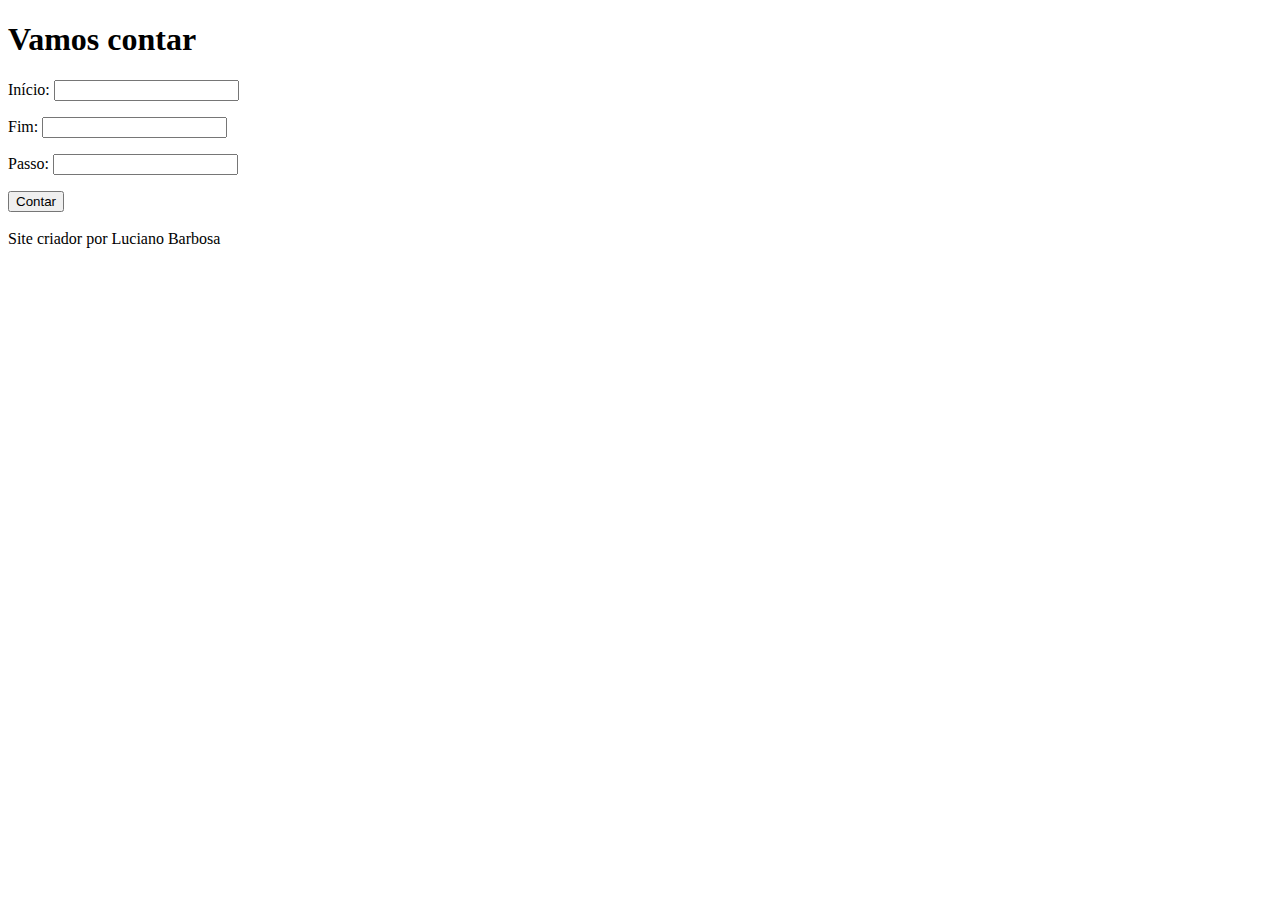
<file: aula14/index.html>
<!DOCTYPE html>
<html lang="pt-br">
<head>
    <meta charset="UTF-8">
    <meta name="viewport" content="width=device-width, initial-scale=1.0">
    <title>Super Contador</title>
</head>
<body>
    <header>
        <h1>Vamos contar</h1>
    </header>
    <section>
        <div id="dados">
            <p>Início: <input type="number" name="inicio" id="txti"> </p>
            <p>Fim: <input type="number" name="fim" id="txtf"></p>
            <p>Passo: <input type="number" name="passo" id="txtp"></p>
            <input type="button" value="Contar" onclick="contar()">
        </div>
        <br>
        <div id="res">
        </div>
    </section>
    <footer>
        Site criador por Luciano Barbosa
    </footer>
    <script src="script.js"></script>
</body>
</html>
</file>
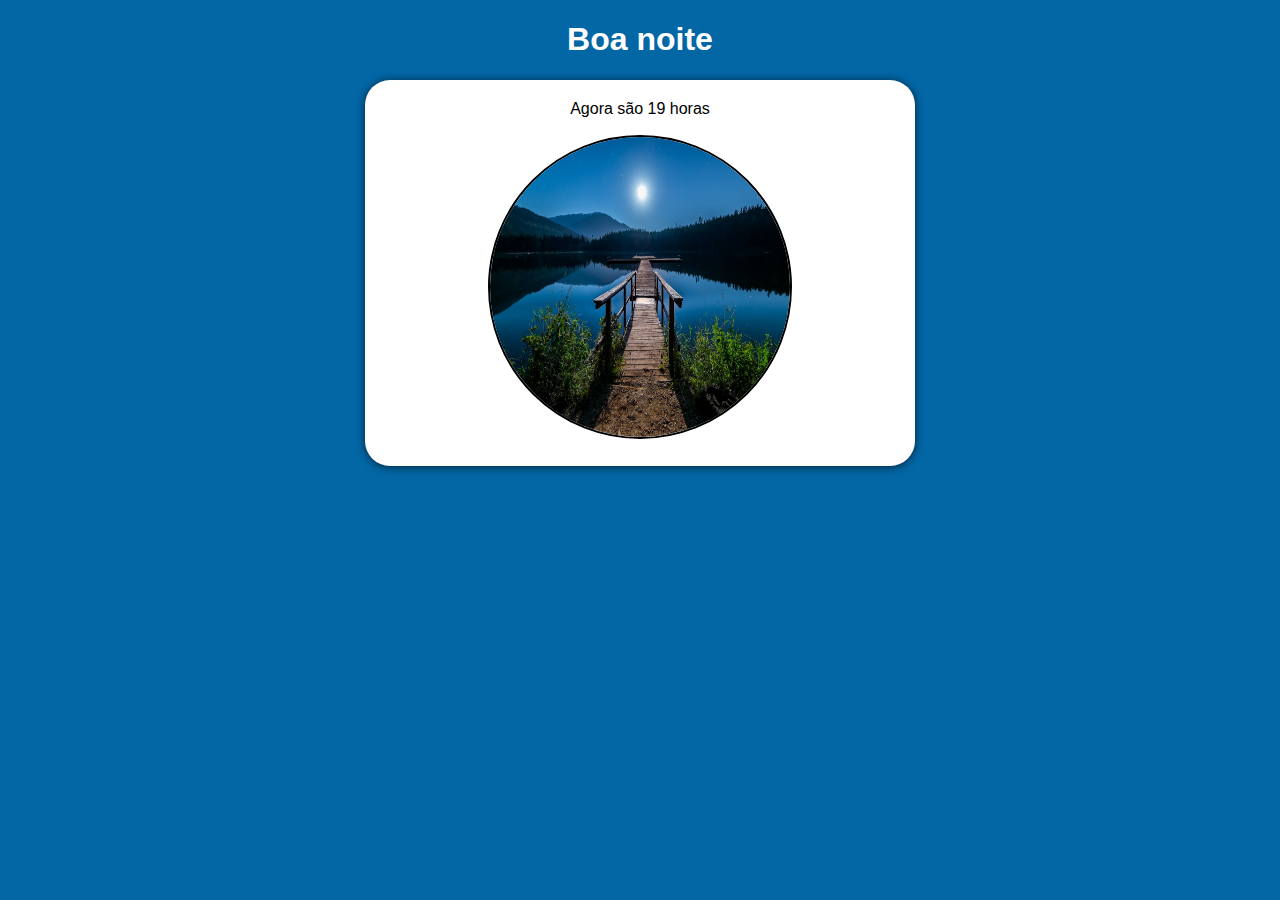
<file: aula012/ex014/index.html>
<!DOCTYPE html>
<html lang="pt-br">
<head>
    <meta charset="UTF-8">
    <meta name="viewport" content="width=device-width, initial-scale=1.0">
    <link rel="stylesheet" href="estilo/style.css">
    <title>Projeto Hora do dia</title>
</head>
<body onload="carregar()">
    <header>
        <h1 id="titulo"></h1>
    </header>
    <section>
        <div id="painel">
            <div id="msg">
            
            </div>
            <div id="foto">
                 <img id="imagem" src="media/pexels-gareth-davies-230510-910411.jpg" alt="Foto do dia">
            </div>
        </div>
    </section>
    <footer>
        <script src="script/script.js"></script>
    </footer>
</body>
</html>
</file>
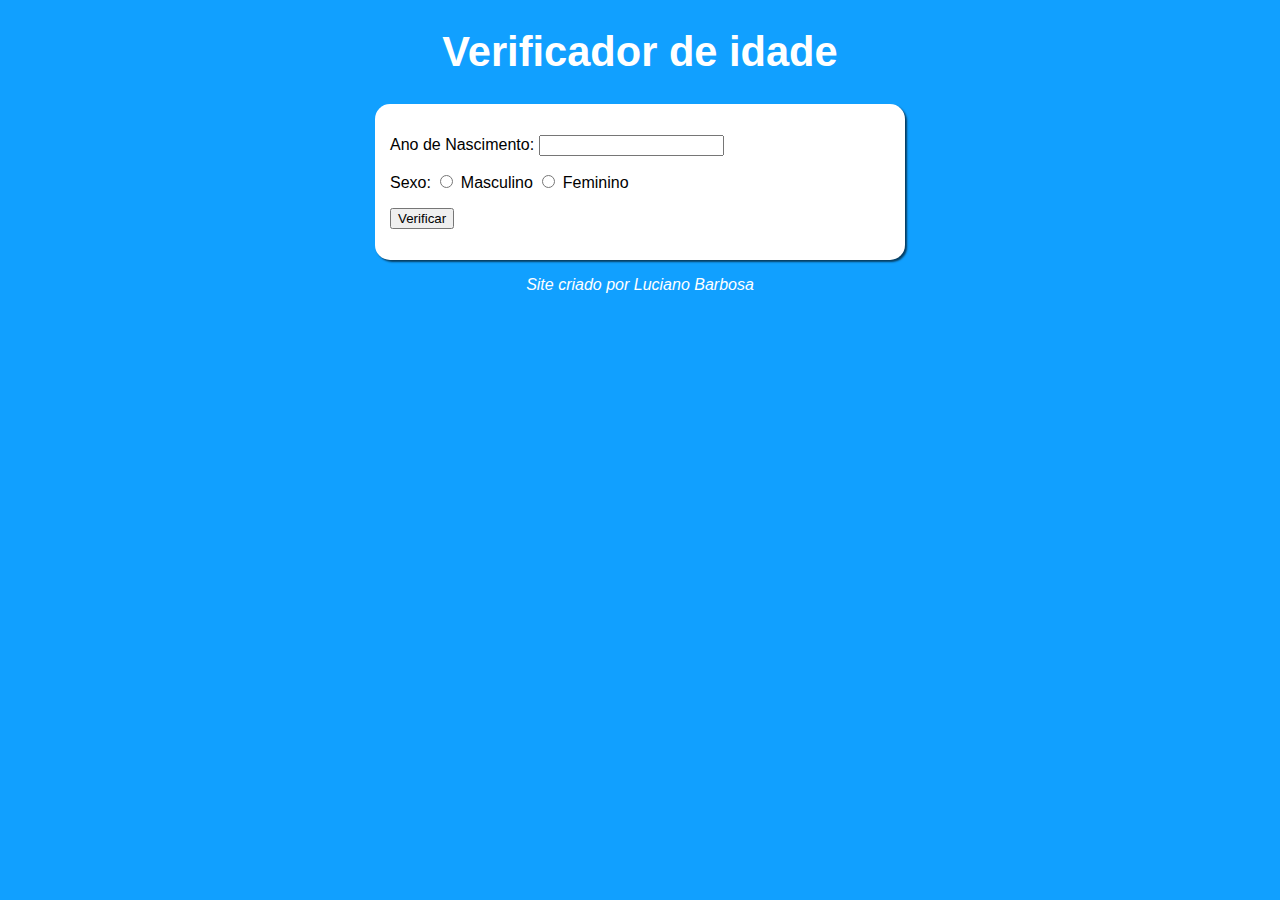
<file: aula012/ex015/index.html>
<!DOCTYPE html>
<html lang="pt-br">
<head>
    <meta charset="UTF-8">
    <meta name="viewport" content="width=device-width, initial-scale=1.0">
    <title>Verificador De Idade</title>
    <link rel="shortcut icon" href="date-of-birth.png" type="image/x-icon">
    <link rel="stylesheet" href="style.css">
</head>
<body>
    <header>
        <h1>Verificador de idade</h1>
    </header>
    <section>
        <div id="form">
            <p>
                <label for="num">Ano de Nascimento:</label> 
                <input type="text" name="num" id="num">
            </p>
            <p>
                Sexo: 
                <input type="radio" name="sexo" id="masc">
                <label for="masc">Masculino</label>
                <input type="radio" name="sexo" id="femi">
                <label for="femi">Feminino</label>                
            </p>
            <p>
                <input type="button" value="Verificar" onclick="verificar()">
            </p>
        </div>
        <div id="res"></div>
    </section>
    <footer><p>Site criado por Luciano Barbosa</p></footer>
    <script src="script.js"></script>
</body>
</html>
</file>
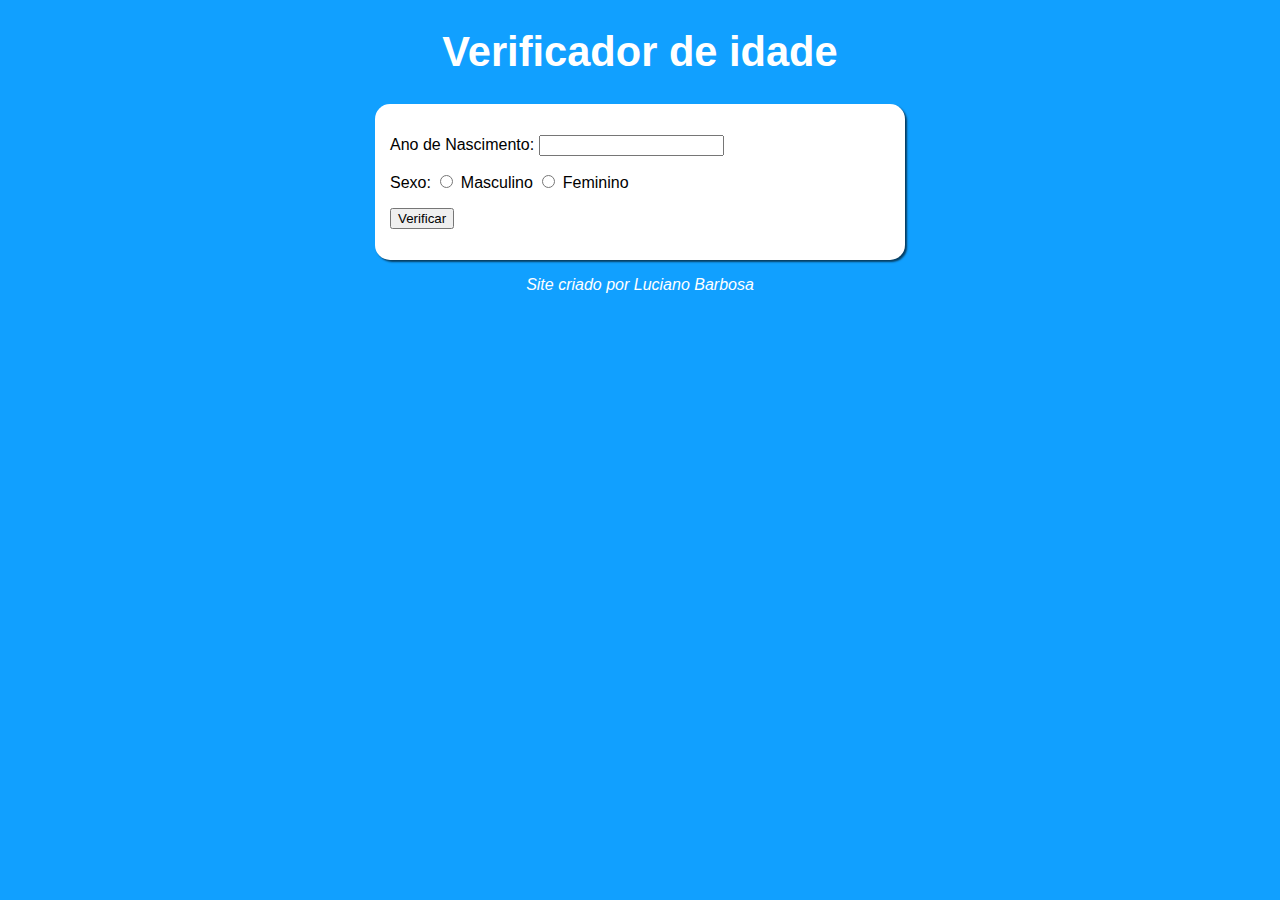
<file: aula12/ex015/index.html>
<!DOCTYPE html>
<html lang="pt-br">
<head>
    <meta charset="UTF-8">
    <meta name="viewport" content="width=device-width, initial-scale=1.0">
    <title>Verificador De Idade</title>
    <link rel="shortcut icon" href="date-of-birth.png" type="image/x-icon">
    <link rel="stylesheet" href="style.css">
</head>
<body>
    <header>
        <h1>Verificador de idade</h1>
    </header>
    <section>
        <div id="form">
            <p>
                <label for="num">Ano de Nascimento:</label> 
                <input type="text" name="num" id="num">
            </p>
            <p>
                Sexo: 
                <input type="radio" name="sexo" id="masc">
                <label for="masc">Masculino</label>
                <input type="radio" name="sexo" id="femi">
                <label for="femi">Feminino</label>                
            </p>
            <p>
                <input type="button" value="Verificar" onclick="verificar()">
            </p>
        </div>
        <div id="res"></div>
        <div id="ima"></div>
    </section>
    <footer><p>Site criado por Luciano Barbosa</p></footer>
    <script src="script.js"></script>
</body>
</html>
</file>
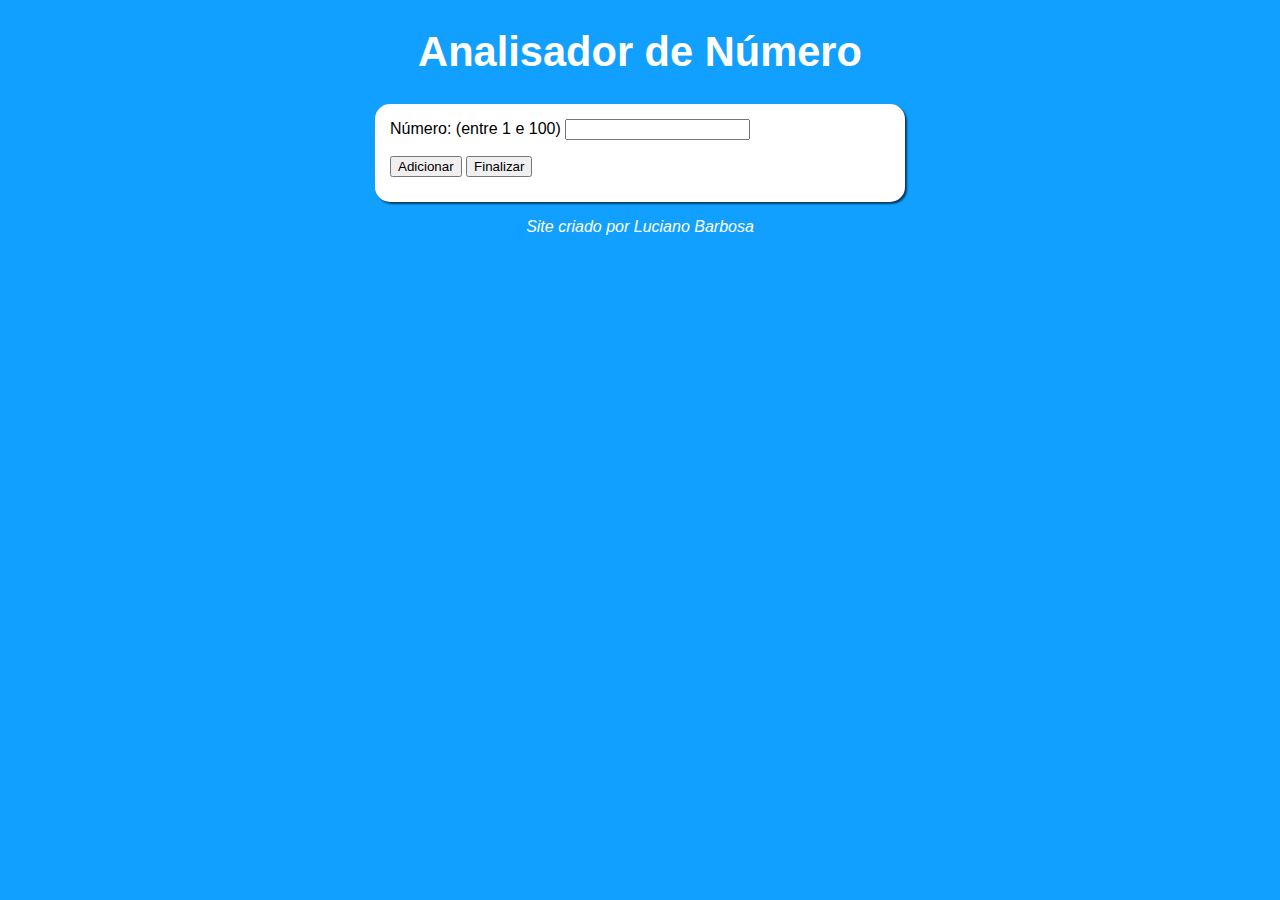
<file: aula14/ex018/index.html>
<!DOCTYPE html>
<html lang="pt-br">
<head>
    <meta charset="UTF-8">
    <meta name="viewport" content="width=device-width, initial-scale=1.0">
    <title>Analisador de Número</title>
    <link rel="stylesheet" href="style.css">
</head>
<body>
    <header>
        <h1>Analisador de Número</h1>
    </header>
    <section>
        <div id="form">
            Número: (entre 1 e 100)
            <input type="number" name="num" id="num1">
            <p id="list"></p>
            <input type="button" value="Adicionar" onclick="adicionar()">
            <input type="button" value="Finalizar" onclick="finalizar()">
        </div>
        <div id="res"></div>
    </section>
    <footer><p>Site criado por Luciano Barbosa</p></footer>
    <script src="script.js"></script>
</body>
</html>
</file>
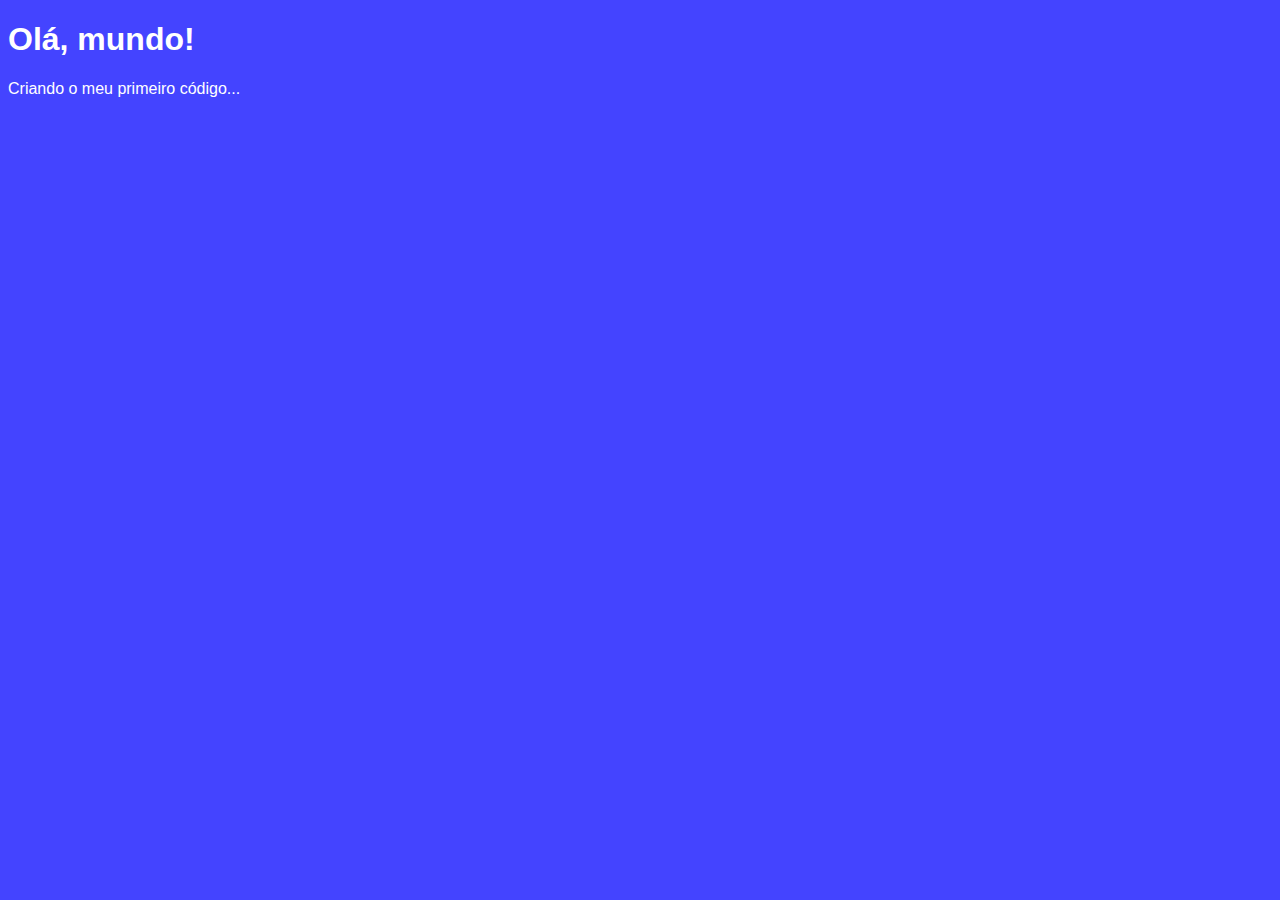
<file: aula04/ex001.html>
<!DOCTYPE html>
<html lang="pt-br">
<head>
    <meta charset="UTF-8">
    <meta name="viewport" content="width=device-width, initial-scale=1.0">
    <title>Meu primeiro projeto...</title>
    <style>
        body {
            background-color: rgb(68, 68, 255);
            color: white;
            font-family: Arial, Helvetica, sans-serif;
        }
    </style>
</head>
<body>
    <h1>Olá, mundo!</h1>
    <p>Criando o meu primeiro código...</p>
    <script>
        window.alert('Olá, Mundo!')
        window.confirm('Está gostando de JavaScript?')
        window.prompt('Qual é o seu nome?')
    </script>
</body>
</html>
</file>
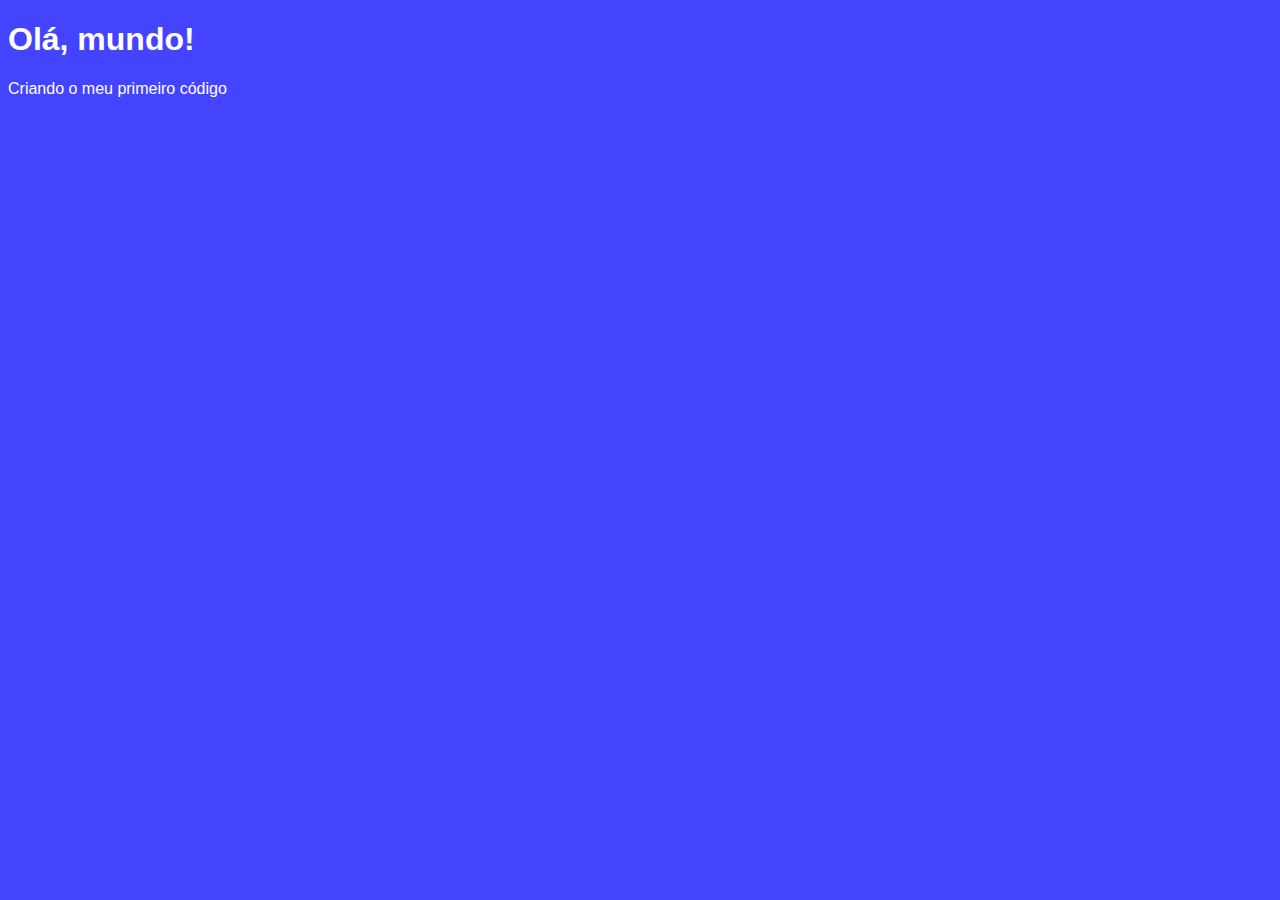
<file: aula06/ex002.html>
<!DOCTYPE html>
<html lang="pt-br">
<head>
    <meta charset="UTF-8">
    <meta name="viewport" content="width=device-width, initial-scale=1.0">
    <title>Meu primeiro projeto...</title>
    <style>
        body {
            background-color: rgb(68, 68, 255);
            color: white;
            font-family: Arial, Helvetica, sans-serif;
        }
    </style>
</head>
<body>
    <h1>Olá, mundo!</h1>
    <p>Criando o meu primeiro código</p>
    <script>
        nome = window.prompt('Qual é o seu nome?')
        window.alert("Prazer em te conhecer, " + nome + ".")
    </script>
</body>
</html>
</file>
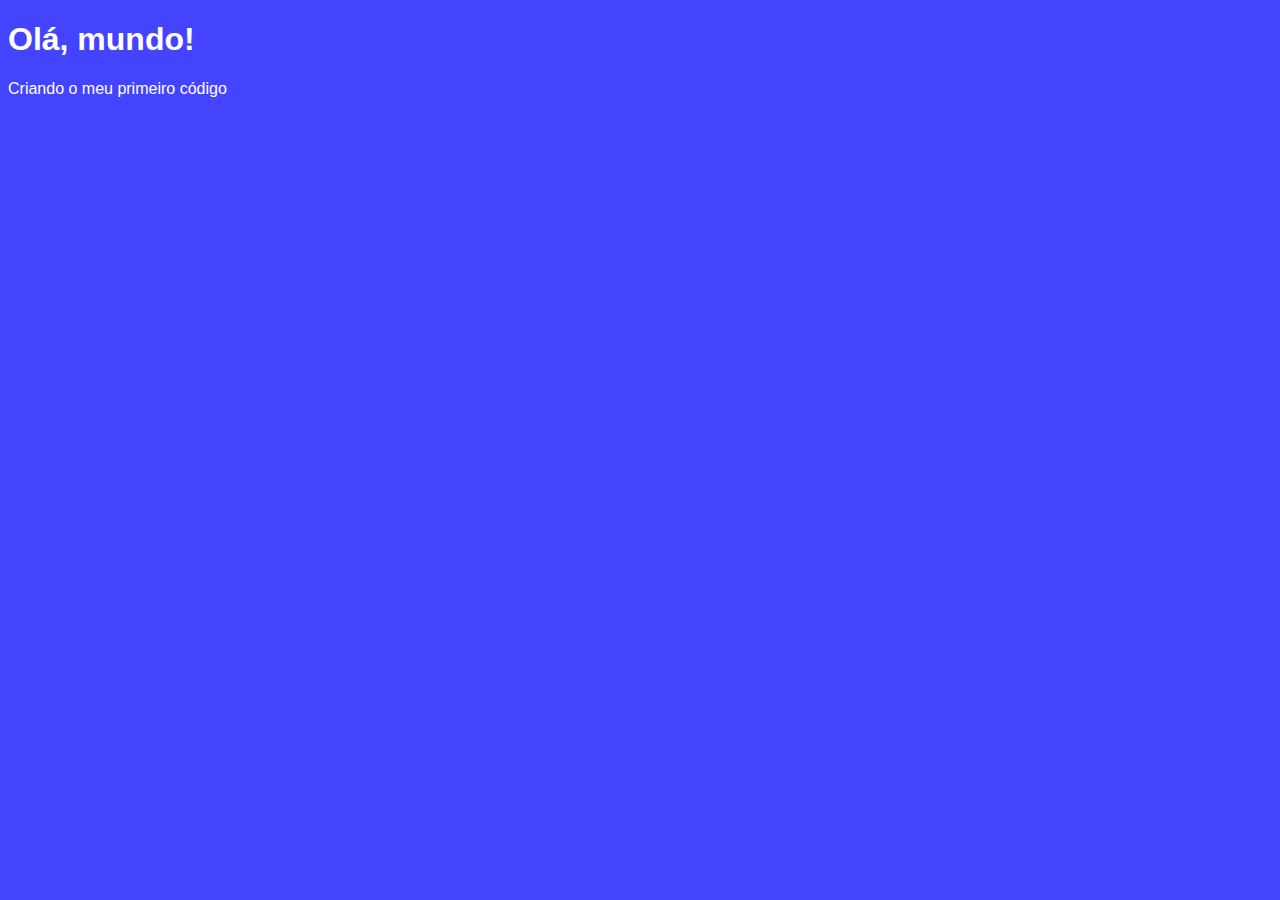
<file: aula06/ex003.html>
<!DOCTYPE html>
<html lang="pt-br">
<head>
    <meta charset="UTF-8">
    <meta name="viewport" content="width=device-width, initial-scale=1.0">
    <title>Meu primeiro projeto...</title>
    <style>
        body {
            background-color: rgb(68, 68, 255);
            color: white;
            font-family: Arial, Helvetica, sans-serif;
        }
    </style>
</head>
<body>
    <h1>Olá, mundo!</h1>
    <p>Criando o meu primeiro código</p>
    <script>
        n1 = Number.parseInt(window.prompt("Digite um número"))
        n2 = Number.parseInt(window.prompt("Digite outro número"))
        soma = n1 + n2
        window.alert('O resultado é: ' + soma)
    </script>
</body>
</html>
</file>
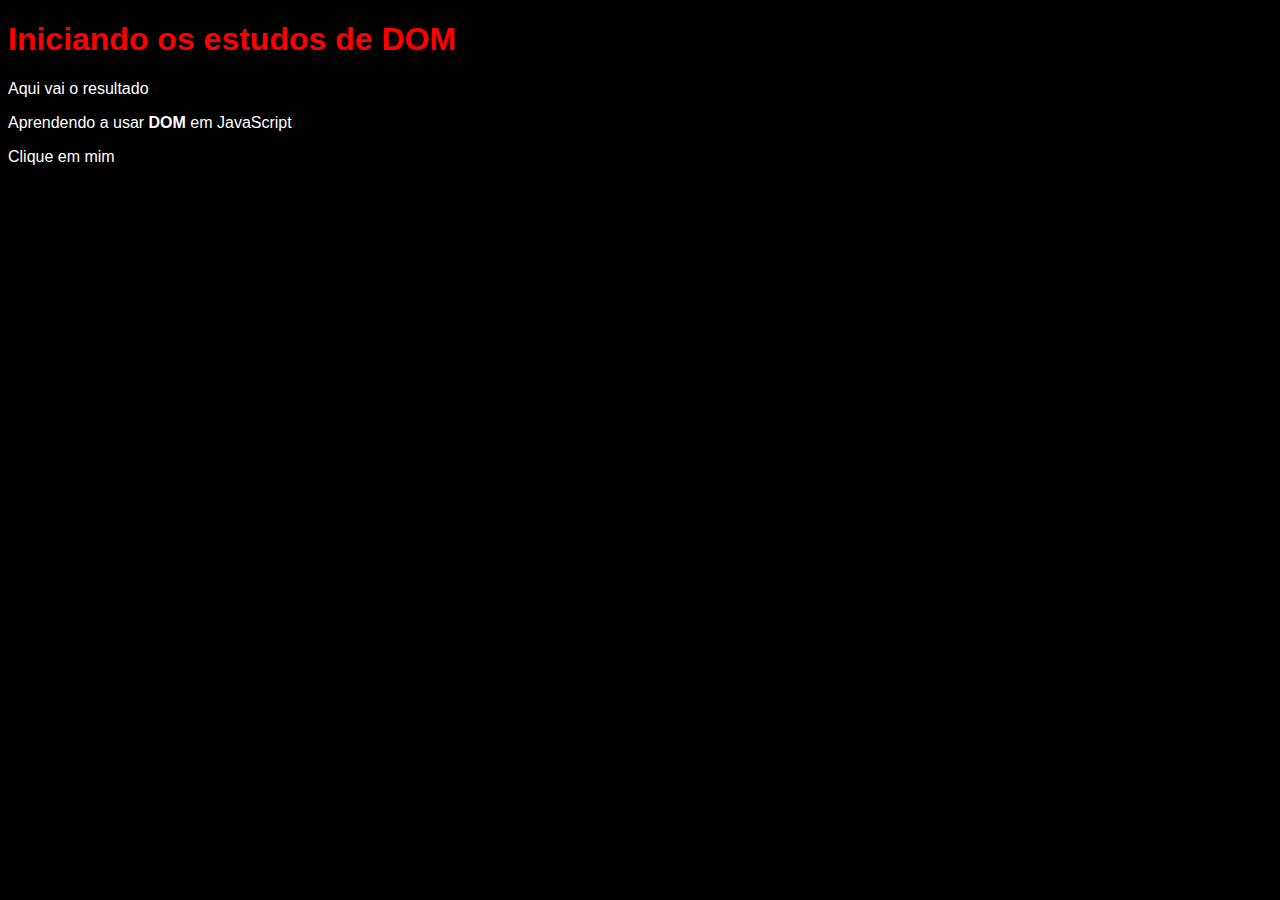
<file: aula09/ex005.html>
<!DOCTYPE html>
<html lang="pt-br">
<head>
    <meta charset="UTF-8">
    <meta name="viewport" content="width=device-width, initial-scale=1.0">
    <style>
        body {
            background-color: black;
            color: white;
            font-family: Arial, Helvetica, sans-serif;
        }
    </style>
    <title>Document</title>
</head>
<body>
    <h1 id="titulo">Iniciando os estudos de DOM</h1>
    <p>Aqui vai o resultado</p>
    <p>Aprendendo a usar <strong>DOM</strong> em JavaScript</p>
    <div>Clique em mim</div>
    <script>
        var corpo = window.document.getElementById('titulo')
        corpo.style.color = 'red'
    </script>
</body>
</html>
</file>
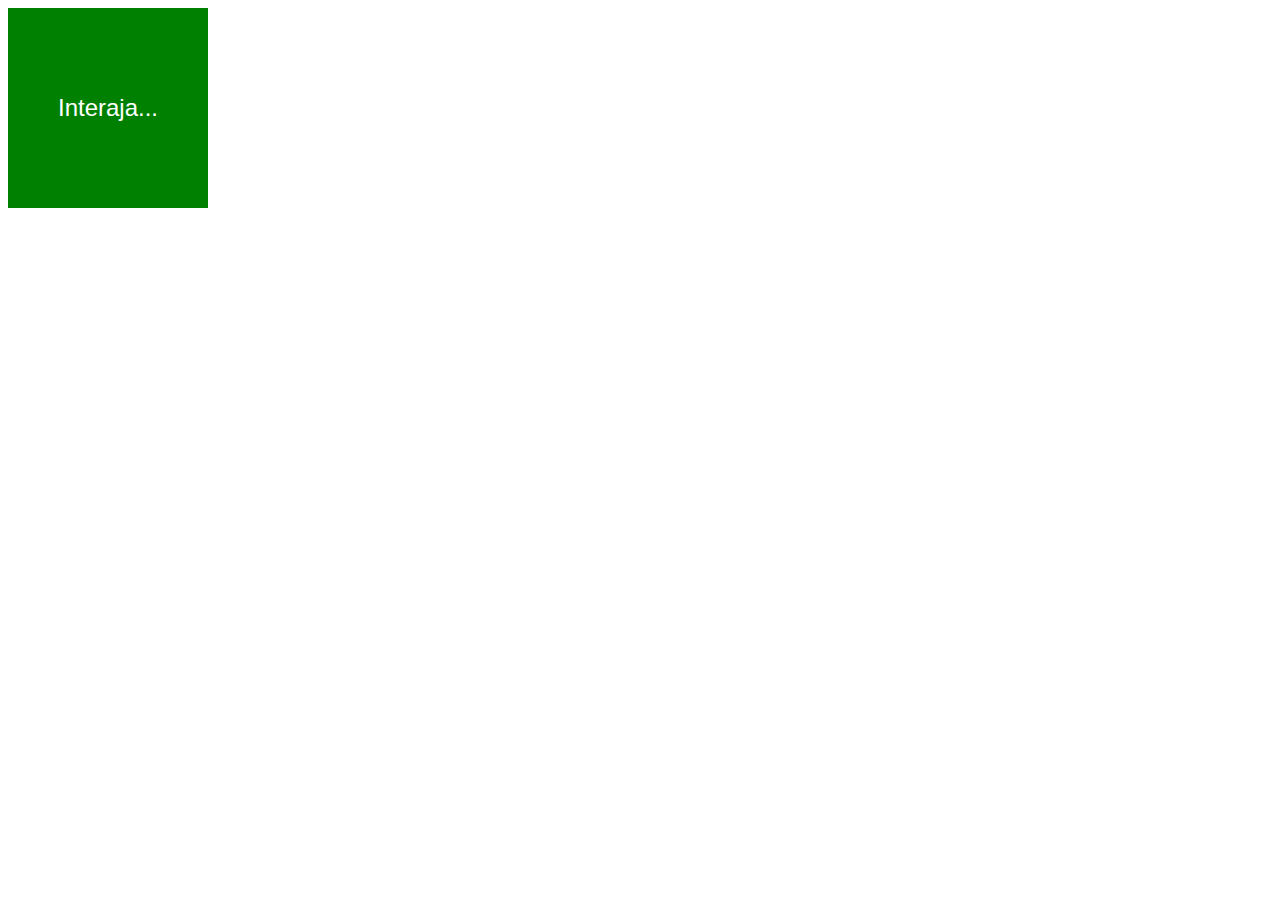
<file: aula10/ex006.html>
<!DOCTYPE html>
<html lang="pt-br">
<head>
    <meta charset="UTF-8">
    <meta name="viewport" content="width=device-width, initial-scale=1.0">
    <title>Eventos DOM</title>
    <style>
        div#area {
            background-color: green;
            color: white;
            font: normal 1.5em Arial;
            width: 200px;
            height: 200px;
            text-align: center;
            align-content: center;
        }
    </style>
</head>
<body>
    <div id="area" onclick="Clicar()" onmouseenter="entrar()" onmouseout="Saiu()">
        Interaja...
    </div>
    <script>
        var a = window.document.getElementById('area')
        function Clicar() {
            a.innerText = 'Clicou!'
            a.style.background = 'red'
        }

        function entrar() {
            a.innerText = 'Entrou'
        }

        function Saiu() {
            a.innerText = 'Saiu'
            
        }
    </script>
</body>
</html>
</file>
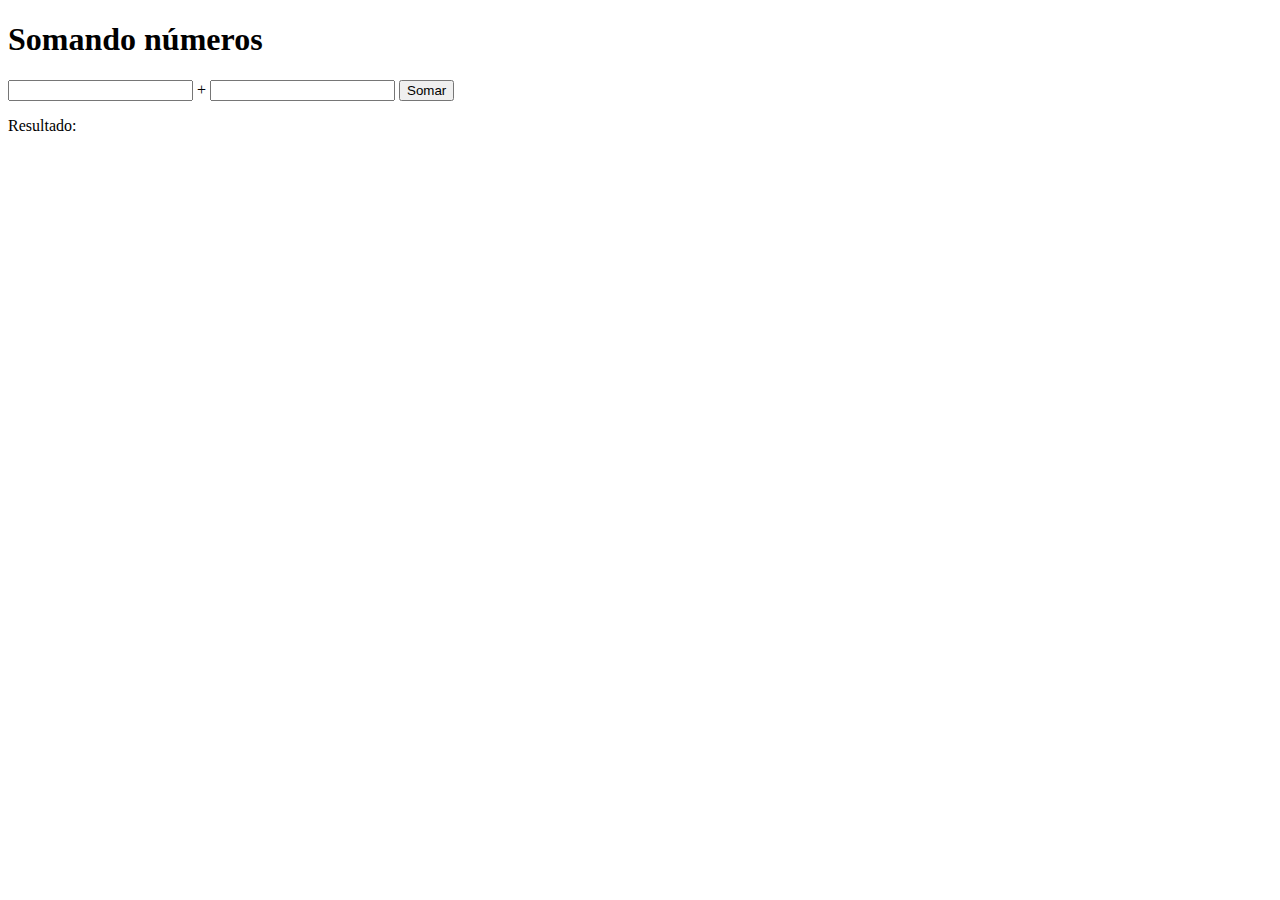
<file: aula10/ex007.html>
<!DOCTYPE html>
<html lang="pt-br">
<head>
    <meta charset="UTF-8">
    <meta name="viewport" content="width=device-width, initial-scale=1.0">
    <title>Somando números</title>
</head>
<body>
    <h1>Somando números</h1>
    <input type="number" name="txtn1" id="txtn1"> +
    <input type="number" name="txtn2" id="txtn2">
    <input type="button" value="Somar" onclick="somar()">
    <br>
    <p>Resultado: </p>
    <p id="res"></p>
    <script>
        function somar() {
            var tn1 = window.document.getElementById('txtn1')
            var tn2 = window.document.getElementById('txtn2')
            var res = window.document.getElementById('res')
            var n1 = Number(tn1.value)
            var n2 = Number(tn2.value)
            var soma = n1 + n2
            res.innerHTML = `A soma entre ${n1} e ${n2} é ${soma}`
        }
    </script>
</body>
</html>
</file>
<file: aula012/ex014/estilo/style.css>
@charset "UTF-8";

body {
    font-family: Arial, Helvetica, sans-serif;
    text-align: center;
}

#msg {
    margin: 10px 0px 17px 0px;
}

img {
    width: 300px;
    height: 300px;
    border-radius: 100%;
    margin: auto;
    display: block;
    border: 2px solid;
}

section {
    display: flex;
}

#painel {
    flex-shrink: 1;
    width: 550px;
    height: 370px;
    background-color: white;
    margin: auto;
    display: block;
    align-content: center;
    border-radius: 25px;
    padding-bottom: 16px;
    box-shadow: 0px 1px 10px rgba(0, 0, 0, 0.664);
}
</file>
<file: aula012/ex015/style.css>
@charset "UTF-8";

body {
    font-family: Arial, Helvetica, sans-serif;
    background-color: rgb(17, 160, 255);
}

header {
    color: white;
    text-align: center;
    font-size: 1.3em;
}

section {
    padding: 15px;
    display: block;
    margin: auto;
    border-radius: 15px;
    background-color: white;
    width: 500px;
    box-shadow: 2px 2px 2px rgba(0, 0, 0, 0.616);
}

footer {
    text-align: center;
    font-style: italic;
    color: white;
}

img {
    height: 300px;
    width: 300px;
    object-fit: cover;
    border-radius: 100%;
}
</file>
<file: aula12/ex015/style.css>
@charset "UTF-8";

body {
    font-family: Arial, Helvetica, sans-serif;
    background-color: rgb(17, 160, 255);
}

header {
    color: white;
    text-align: center;
    font-size: 1.3em;
}

section {
    padding: 15px;
    display: block;
    margin: auto;
    border-radius: 15px;
    background-color: white;
    width: 500px;
    box-shadow: 2px 2px 2px rgba(0, 0, 0, 0.616);
}

footer {
    text-align: center;
    font-style: italic;
    color: white;
}

img {
    height: 300px;
    width: 300px;
    object-fit: cover;
    border-radius: 100%;
}

#res {
    margin-bottom: 10px;
}
</file>
<file: aula14/ex018/style.css>
@charset "UTF-8";

body {
    font-family: Arial, Helvetica, sans-serif;
    background-color: rgb(17, 160, 255);
}

header {
    color: white;
    text-align: center;
    font-size: 1.3em;
}

section {
    padding: 15px;
    display: block;
    margin: auto;
    border-radius: 15px;
    background-color: white;
    width: 500px;
    box-shadow: 2px 2px 2px rgba(0, 0, 0, 0.616);
}

footer {
    text-align: center;
    font-style: italic;
    color: white;
}

img {
    height: 300px;
    width: 300px;
    object-fit: cover;
    border-radius: 100%;
}

#res {
    margin-bottom: 10px;
}
</file>
